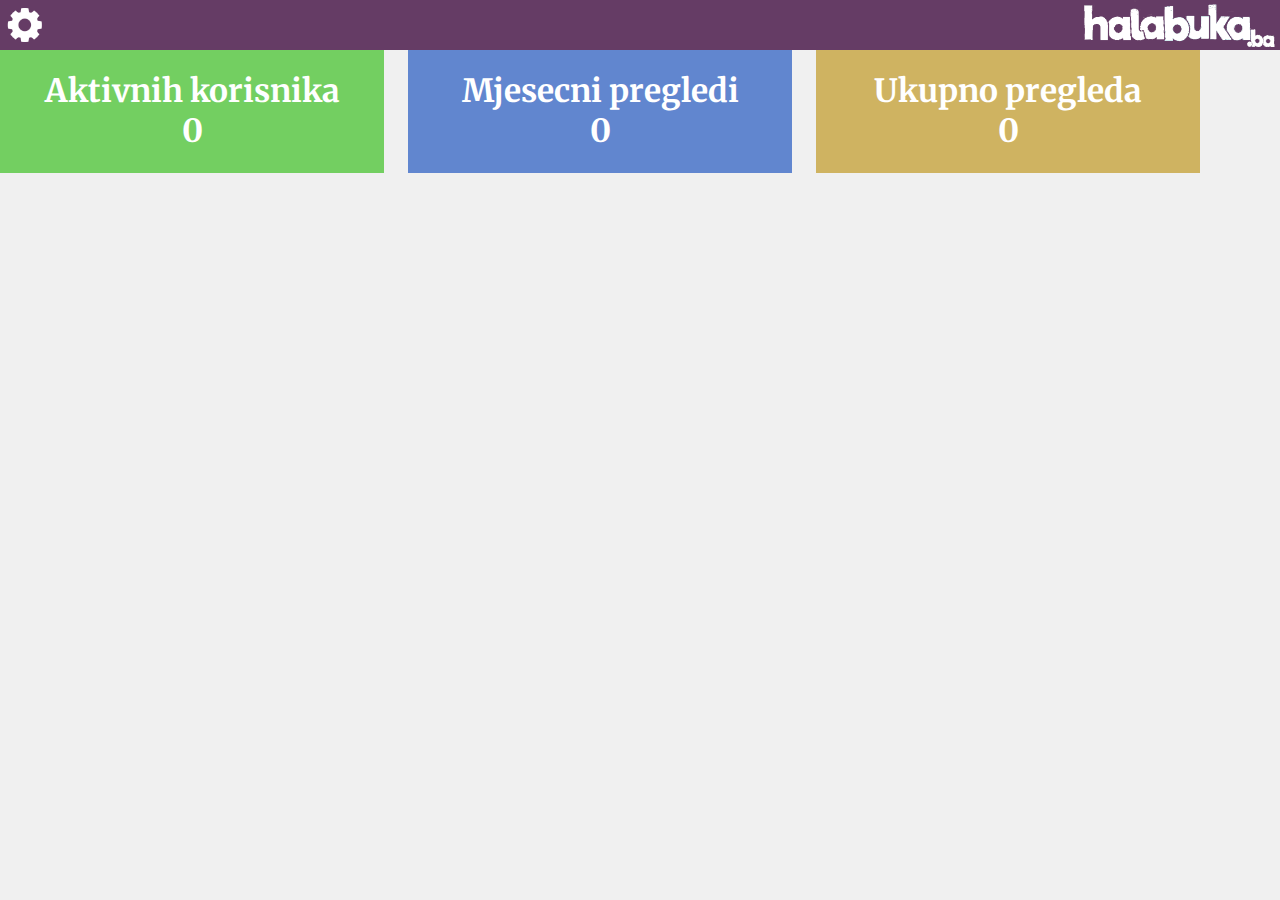
<file: index.html>
<!DOCTYPE html>
<html>
<head>
	<meta charset="utf-8">
	<title>Halabuka Admin Panel</title>
	<link rel="stylesheet" type="text/css" href="assets/style/main.css">
	<link href="https://fonts.googleapis.com/css?family=Merriweather" rel="stylesheet">


	<script type="text/javascript">
			/* Set the width of the side navigation to 250px */
		function openNav() {
		    document.getElementById("mySidenav").style.width = "250px";
		}

		/* Set the width of the side navigation to 0 */
		function closeNav() {
		    document.getElementById("mySidenav").style.width = "0";
		}
	</script>
</head>
<body>
	<div class="header">
		<img src="assets/img/gear-icon.png" id="gear-icon" onclick="openNav()">
		<img src="assets/img/logo-gray.png" id="logo">
	</div>

	<div id="mySidenav" class="sidenav">
		<a href="javascript:void(0)" class="closebtn" onclick="closeNav()">&times;</a>
		<a href="index.html"><img src="assets/img/home.png" class="icon">  Početna</a>
		<a href="arhiva.html"><img src="assets/img/add-file.png" class="icon">  Dodaj članak</a>
		<a href="arhiva.html"><img src="assets/img/archive.png" class="icon">  Arhiva Članaka</a>
		<a href="#"><img src="assets/img/logout.png" class="icon">  Odjavi se</a>
	</div>

	<div class="aktivniStats"><h1>Aktivnih korisnika<br>0</h1></div>
	<div class="mjesecniStats"><h1>Mjesecni pregledi<br>0</h1></div>
	<div class="totalniStats"><h1>Ukupno pregleda<br>0</h1></div>
</body>
</html>
</file>
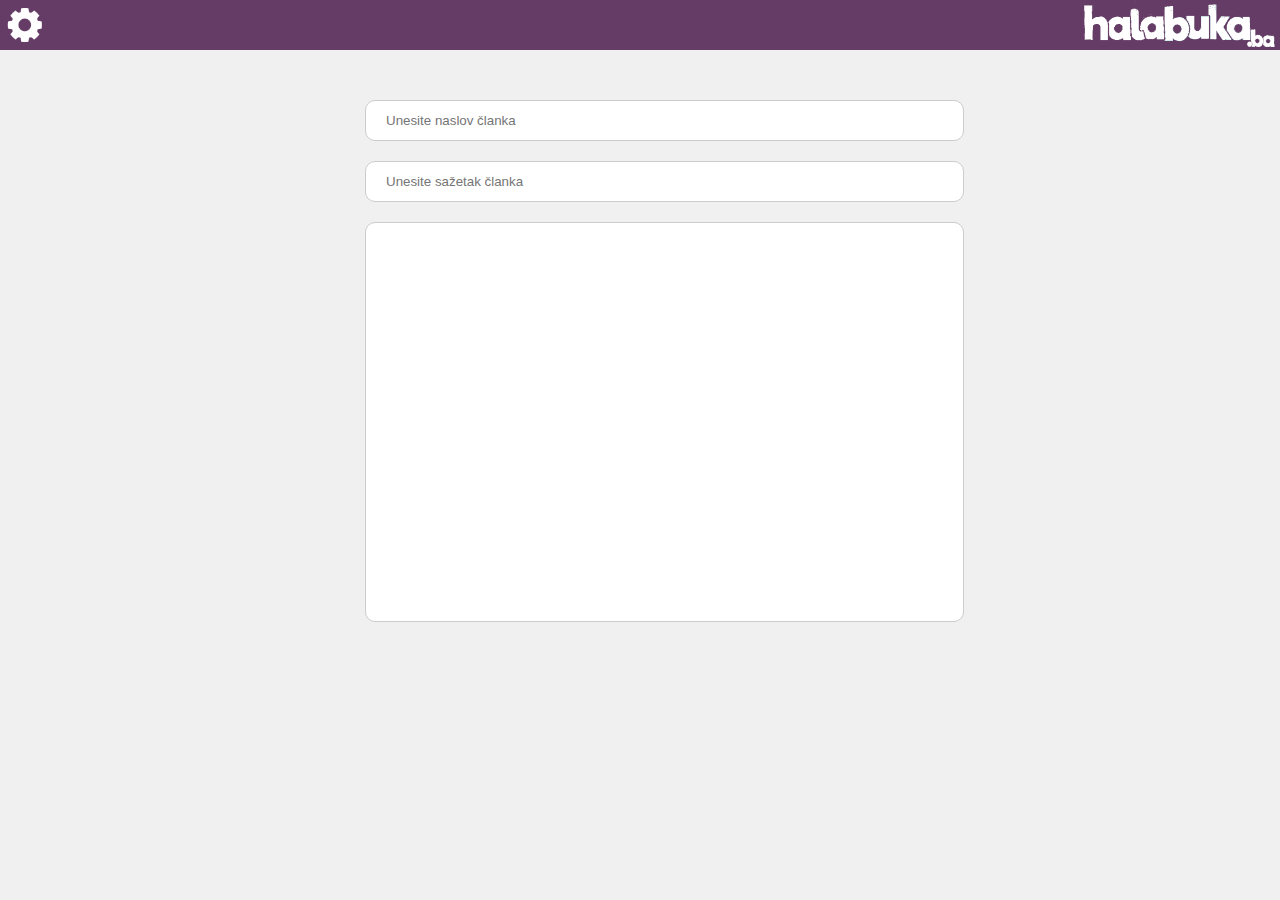
<file: dodajclanak.html>
<!DOCTYPE html>
<html>
<head>
	<meta charset="utf-8">
	<title>Halabuka Admin Panel</title>
	<link rel="stylesheet" type="text/css" href="assets/style/main.css">
	<link href="https://fonts.googleapis.com/css?family=Merriweather" rel="stylesheet">


	<script type="text/javascript">
			/* Set the width of the side navigation to 250px */
		function openNav() {
		    document.getElementById("mySidenav").style.width = "250px";
		}

		/* Set the width of the side navigation to 0 */
		function closeNav() {
		    document.getElementById("mySidenav").style.width = "0";
		}
	</script>
</head>
<body>
	<div class="header">
		<img src="assets/img/gear-icon.png" id="gear-icon" onclick="openNav()">
		<img src="assets/img/logo-gray.png" id="logo">
	</div>
	<div id="mySidenav" class="sidenav">
		<a href="javascript:void(0)" class="closebtn" onclick="closeNav()">&times;</a>
		<a href="index.html"><img src="assets/img/home.png" class="icon">  Početna</a>
		<a href="dodajclanak.html"><img src="assets/img/add-file.png" class="icon">  Dodaj članak</a>
		<a href="arhiva.html"><img src="assets/img/archive.png" class="icon">  Arhiva Članaka</a>
		<a href="#"><img src="assets/img/logout.png" class="icon">  Odjavi se</a>
	</div>


	<form class="all-form">
		<input type="text" name="title" placeholder="Unesite naslov članka">
		<input type="text" name="summary" placeholder="Unesite sažetak članka">
		<input type="text" name="content" id="tekst">
	</form>

</body>
</html>
</file>
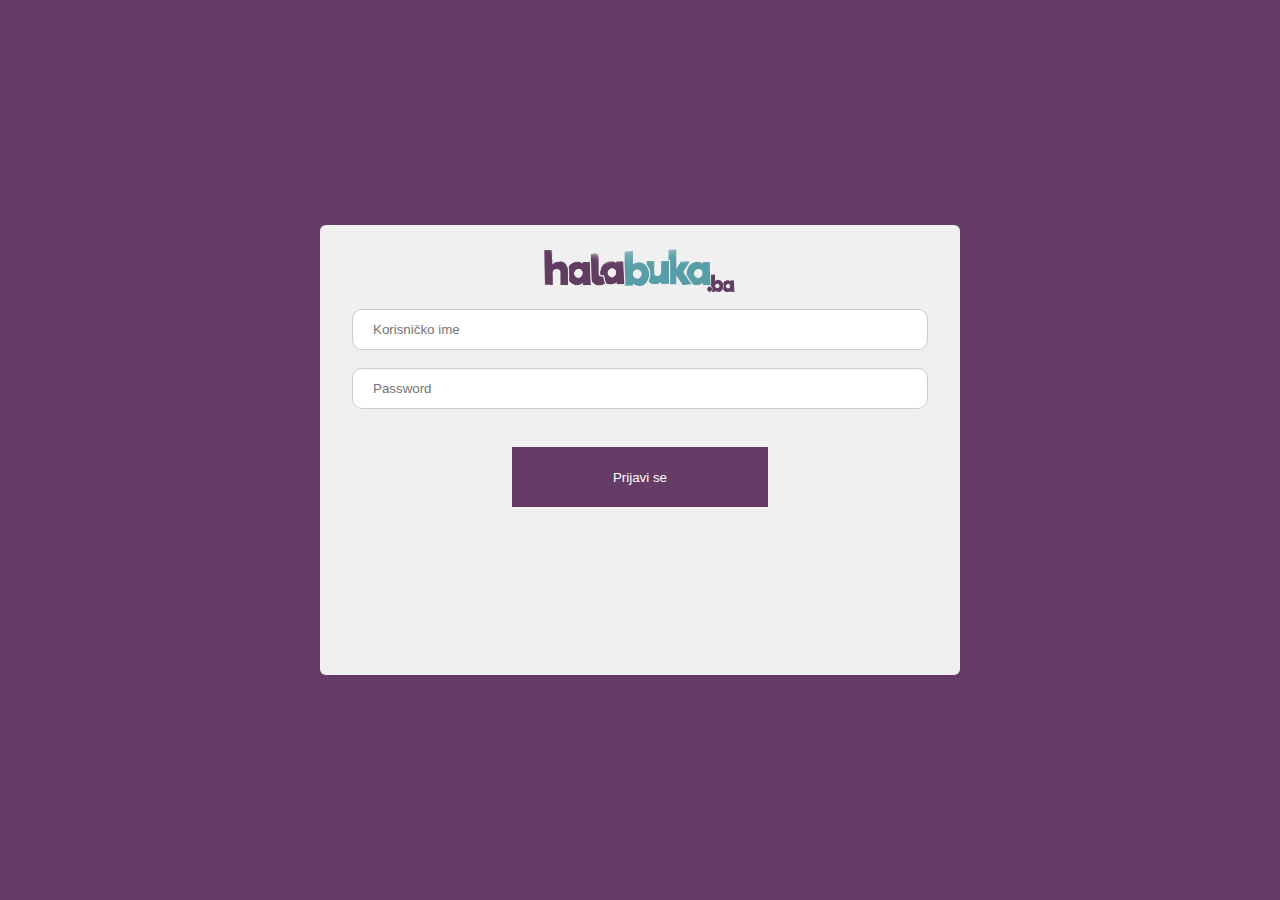
<file: login.html>
<!DOCTYPE html>
<html>
<head>
	<meta charset="utf-8">
	<title>Halabuka Login</title>
	<link rel="stylesheet" type="text/css" href="assets/style/login.css">
</head>
<body>
	<form>
		<img src="assets/img/logo.png" class="slika">
		<input type="text" name="username" placeholder="Korisničko ime">
		<input type="password" name="password" placeholder="Password">
		<input type="submit" name="login" value="Prijavi se" class="btn"></a>
	</form>

</body>
</html>
</file>
<file: assets/style/main.css>
body {
	background: #f0f0f0;
	padding: 0 0;
	margin: 0 0;
}

#logo {
	width: 200px;
	height: 50px;
	float: right;
}
.header {
	width: 100%;
	height: 50px;
	background-color: #653C65;
	
}

#gear-icon {
	width: 50px;
	height: 50px;
	cursor: pointer;
}

/* The side navigation menu */
.sidenav {
    height: 100%; /* 100% Full-height */
    width: 0; /* 0 width - change this with JavaScript */
    position: fixed; /* Stay in place */
    z-index: 1; /* Stay on top */
    top: 0; /* Stay at the top */
    left: 0;
    background-color: #653C65; /* Black*/
    overflow-x: hidden; /* Disable horizontal scroll */
    padding-top: 60px; /* Place content 60px from the top */
    transition: 0.5s; /* 0.5 second transition effect to slide in the sidenav */
}

/* The navigation menu links */
.sidenav a {
    padding: 8px 8px 8px 32px;
    text-decoration: none;
    font-size: 25px;
    color: white;
    display: block;
    transition: 0.3s;
}

/* When you mouse over the navigation links, change their color */
.sidenav a:hover {
    color: #f1f1f1;
}

/* Position and style the close button (top right corner) */
.sidenav .closebtn {
    position: absolute;
    top: 0;
    right: 25px;
    font-size: 36px;
    margin-left: 50px;
}

.icon {
	width: 25px;
	height: 25px;
}

.mjesecniStats, .aktivniStats, .totalniStats {
	width: 30%;
	height: 100%;
	display: inline-block;
}

.aktivniStats {
	background-color: #73cf61;
	margin-right: 20px;
}

.mjesecniStats {
	background-color: #6186cf;
	margin-right:20px;
}

.totalniStats {
	background-color: #cfb361;
}

h1 {
	color: white;
	text-align: center;
	font-family: 'Merriweather', serif;

}

.container {
	width: 100%;
	height: 250px;
	padding-left: 0px;
	padding-right: 0px;
	text-align: center; 
	display: inline-block;
}


/*
*************************************
           Dodaj clanak css
*************************************
*/

.all-form {
	float: right;
	margin-right: 250px;
	margin-top: 40px;
}

input[type=text] {
	width: 90%;
    padding: 12px 20px;
    margin-top: 10px;
    margin-bottom: 10px;
    display: inline-block;
    border: 1px solid #ccc;
    box-sizing: border-box;
    background-color: white;
    border-radius: 10px;
}

#tekst {
	height: 400px;
}
</file>
<file: assets/style/login.css>
body {
	background:	#653C65;
}

form {
	position: fixed;
	background: #f0f0f0;
	text-align: center;
	width: 50%;
	height: 50%;
	top:25%;
	left: 25%;
	border-radius: 6px;
}

.slika {
	background: transparent;
	margin-top: 20px; 
	height: 50px; 
	width: 200px
}

input[type=password] {
    width: 90%;
    padding: 12px 20px;
    margin: 8px 0;
    display: inline-block;
    border: 1px solid #ccc;
    box-sizing: border-box;
    background-color: white;
    border-radius: 10px;
}

input[type=text]:hover, input[type=password]:hover {
	border-color: #653C65;
}

input[type=text] {
	width: 90%;
    padding: 12px 20px;
    margin-top: 10px;
    margin-bottom: 10px;
    display: inline-block;
    border: 1px solid #ccc;
    box-sizing: border-box;
    background-color: white;
    border-radius: 10px;
}

input[type=password]:focus, input[type=text]:focus {
	border-color: #653C65;
}

.btn {
	width: 40%;
	height: 60px;
	color: white;
	text-align: center;
	margin-top: 30px;
	border-style: none;
	background:	#653C65;
}

.btn:hover {
	background-color: #8c698b;
	cursor: pointer;
}
</file>
